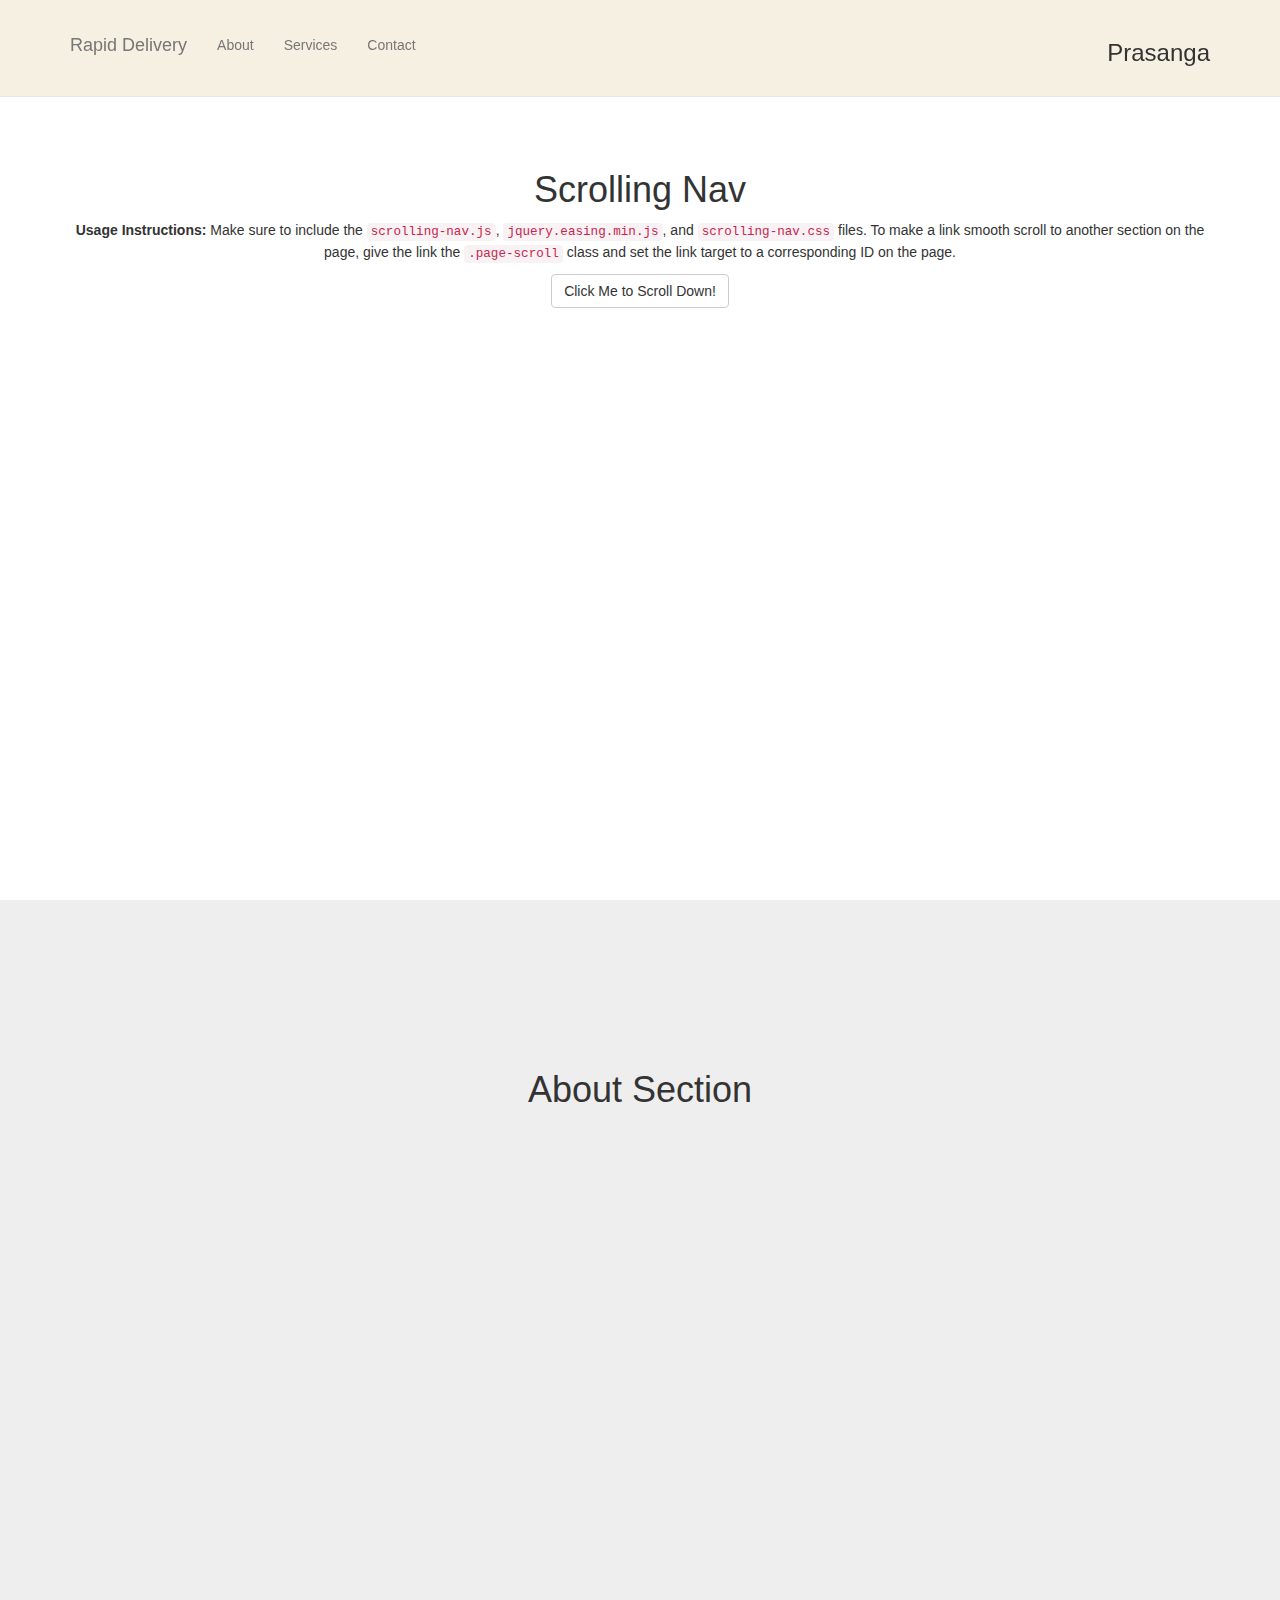
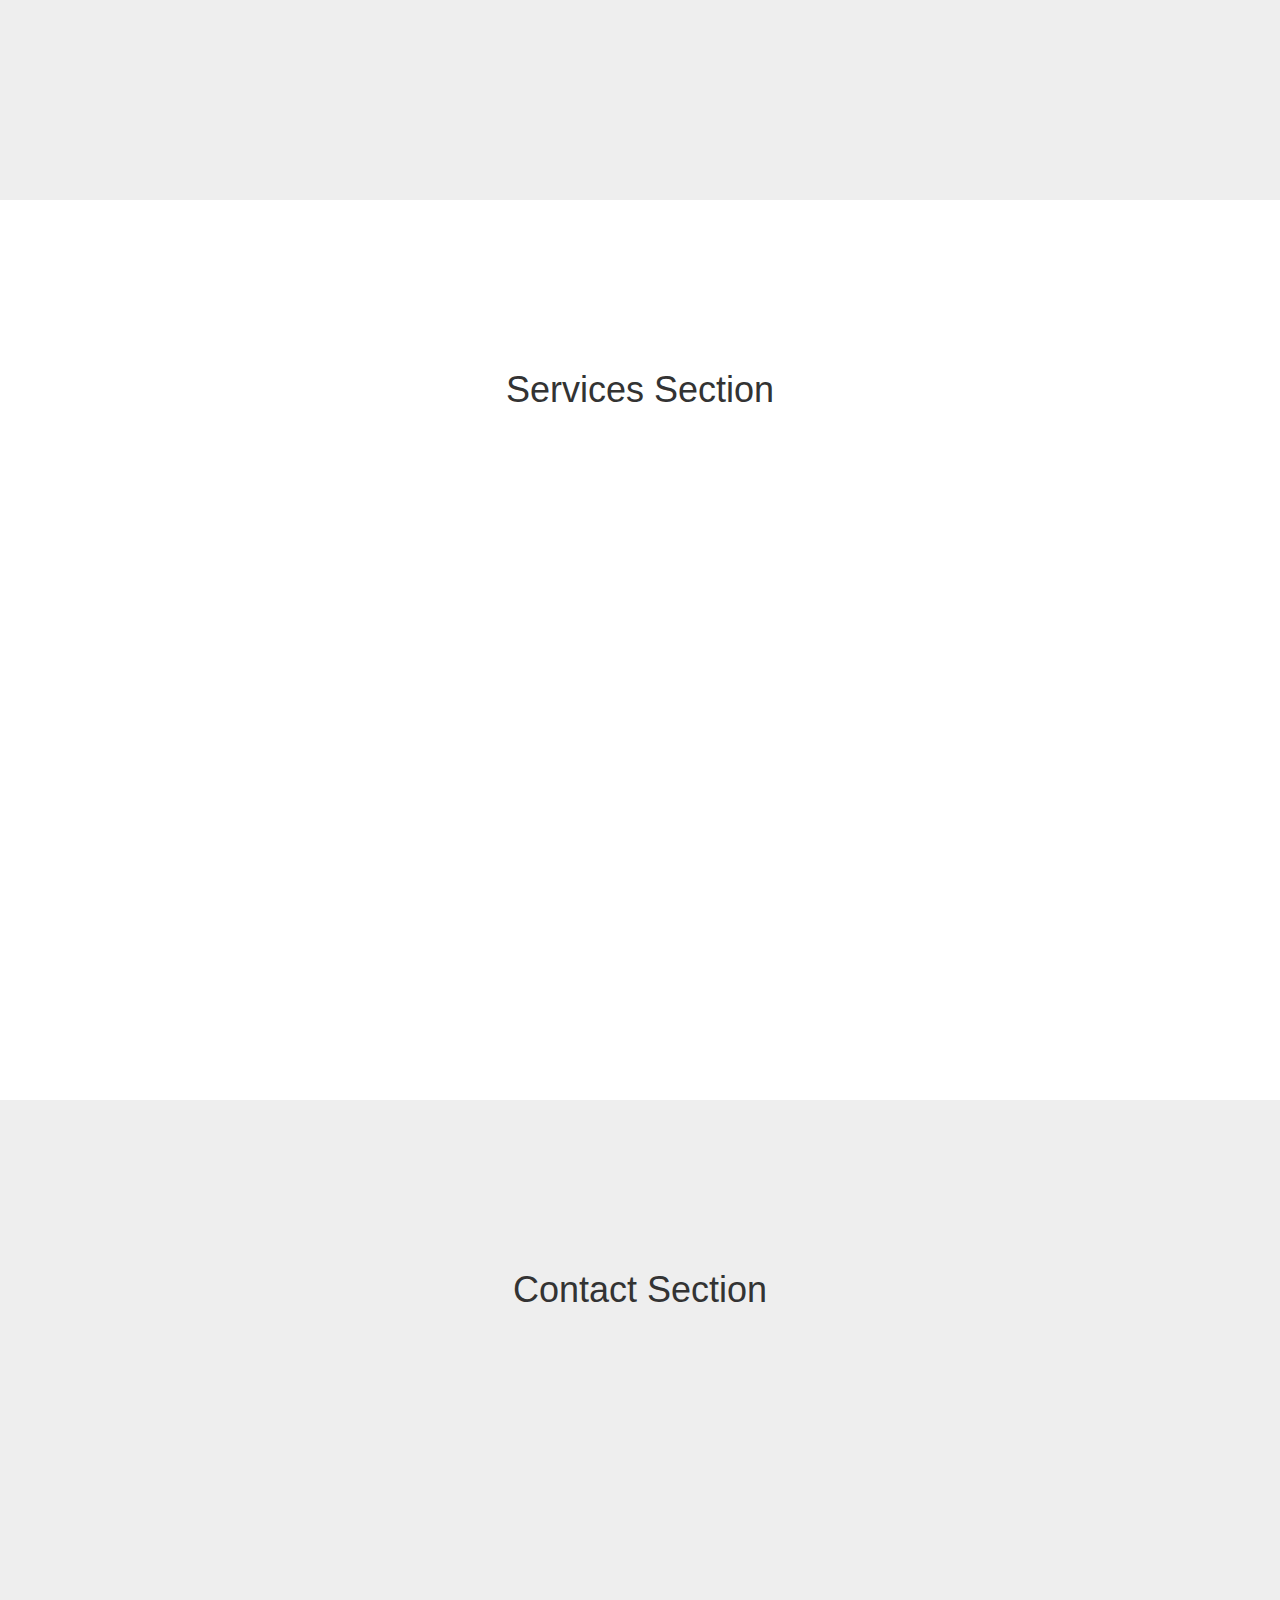
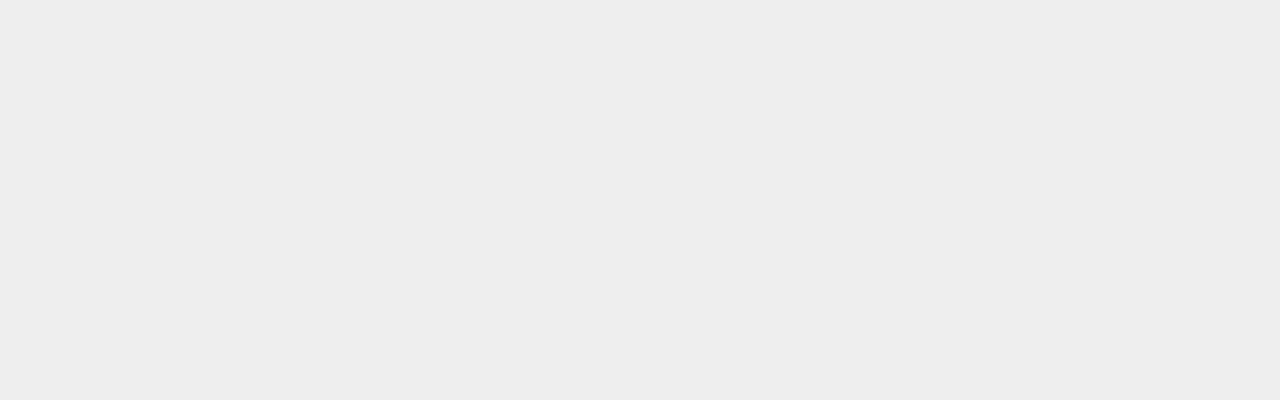
<file: RapidDelivery/nav.html>
<!DOCTYPE html>
<html lang="en">

<head>

    <meta charset="utf-8">
    <meta http-equiv="X-UA-Compatible" content="IE=edge">
    <meta name="viewport" content="width=device-width, initial-scale=1">
    <meta name="description" content="">
    <meta name="author" content="">

    <title>Scrolling Nav - Start Bootstrap Template</title>

    <!-- Bootstrap Core CSS -->
    <link href="css/bootstrap.min.css" rel="stylesheet">

    <!-- Custom CSS -->
    <link href="css/scrolling-nav.css" rel="stylesheet">

    <!-- HTML5 Shim and Respond.js IE8 support of HTML5 elements and media queries -->
    <!-- WARNING: Respond.js doesn't work if you view the page via file:// -->
    <!--[if lt IE 9]>
        <script src="https://oss.maxcdn.com/libs/html5shiv/3.7.0/html5shiv.js"></script>
        <script src="https://oss.maxcdn.com/libs/respond.js/1.4.2/respond.min.js"></script>
    <![endif]-->

</head>

<!-- The #page-top ID is part of the scrolling feature - the data-spy and data-target are part of the built-in Bootstrap scrollspy function -->

<body id="page-top" data-spy="scroll" data-target=".navbar-fixed-top">

    <!-- Navigation -->
    <nav class="navbar navbar-default navbar-fixed-top" role="navigation">
        <div class="container">
            <div class="navbar-header page-scroll">
                <button type="button" class="navbar-toggle" data-toggle="collapse" data-target=".navbar-ex1-collapse">
                    <span class="sr-only">Toggle navigation</span>
                    <span class="icon-bar"></span>
                    <span class="icon-bar"></span>
                    <span class="icon-bar"></span>
                </button>
                <a class="navbar-brand page-scroll" href="#page-top">Rapid Delivery</a>
            </div>

            <!-- Collect the nav links, forms, and other content for toggling -->
            <div class="collapse navbar-collapse navbar-ex1-collapse">
                <ul class="nav navbar-nav">
                    <!-- Hidden li included to remove active class from about link when scrolled up past about section -->
                    <li class="hidden">
                        <a class="page-scroll" href="#page-top"></a>
                    </li>
                    <li>
                        <a class="page-scroll" href="#about">About</a>
                    </li>
                    <li>
                        <a class="page-scroll" href="#services">Services</a>
                    </li>
                    <li>
                        <a class="page-scroll" href="#contact">Contact</a>
                    </li>
                </ul>
                <ul>
                <div class="userName">
                	<h3> Prasanga </h3> 
            </div>
            </ul>
            <!-- /.navbar-collapse -->
        </div>
        <!-- /.container -->
    </nav>

    <!-- Intro Section -->
    <section id="intro" class="intro-section">
        <div class="container">
            <div class="row">
                <div class="col-lg-12">
                    <h1>Scrolling Nav</h1>
                    <p><strong>Usage Instructions:</strong> Make sure to include the <code>scrolling-nav.js</code>, <code>jquery.easing.min.js</code>, and <code>scrolling-nav.css</code> files. To make a link smooth scroll to another section on the page, give the link the <code>.page-scroll</code> class and set the link target to a corresponding ID on the page.</p>
                    <a class="btn btn-default page-scroll" href="#about">Click Me to Scroll Down!</a>
                </div>
            </div>
        </div>
    </section>

    <!-- About Section -->
    <section id="about" class="about-section">
        <div class="container">
            <div class="row">
                <div class="col-lg-12">
                    <h1>About Section</h1>
                </div>
            </div>
        </div>
    </section>

    <!-- Services Section -->
    <section id="services" class="services-section">
        <div class="container">
            <div class="row">
                <div class="col-lg-12">
                    <h1>Services Section</h1>
                </div>
            </div>
        </div>
    </section>

    <!-- Contact Section -->
    <section id="contact" class="contact-section">
        <div class="container">
            <div class="row">
                <div class="col-lg-12">
                    <h1>Contact Section</h1>
                </div>
            </div>
        </div>
    </section>

    <!-- jQuery -->
    <script src="js/jquery.js"></script>

    <!-- Bootstrap Core JavaScript -->
    <script src="js/bootstrap.min.js"></script>

    <!-- Scrolling Nav JavaScript -->
    <script src="js/jquery.easing.min.js"></script>
    <script src="js/scrolling-nav.js"></script>

</body>

</html>
</file>
<file: RapidDelivery/css/scrolling-nav.css>
body {
    width: 100%;
    height: 100%;
}

html {
    width: 100%;
    height: 100%;
}

@media(min-width:767px) {
    .navbar {
        padding: 20px 0;
        -webkit-transition: background .5s ease-in-out,padding .5s ease-in-out;
        -moz-transition: background .5s ease-in-out,padding .5s ease-in-out;
        transition: background .5s ease-in-out,padding .5s ease-in-out;
		background:rgba(210,191,125,0.23);
		
    }

    .top-nav-collapse {
        padding: 0;
    }
}

.intro-section {
    height: 100%;
    padding-top: 150px;
    text-align: center;
    background: #fff;
}

.about-section {
    height: 100%;
    padding-top: 150px;
    text-align: center;
    background: #eee;
}

.services-section {
    height: 100%;
    padding-top: 150px;
    text-align: center;
    background: #fff;
}

.contact-section {
    height: 100%;
    padding-top: 150px;
    text-align: center;
    background: #eee;
}
.userName{
	text-align:right;
	
  /*  -webkit-transition: background .5s ease-in-out,padding .5s ease-in-out;
    -moz-transition: background .5s ease-in-out,padding .5s ease-in-out;
    transition: background .5s ease-in-out,padding .5s ease-in-out;*/
}
.welcomePane-img{
	background-image:url(../images/courier-services-2.jpg);
	width:731px;
	height:439px;
	display: block;
  	margin-left: auto;
 	margin-right: auto;
}
.logout input[type=submit]{
	width: 70px;
	height: 35px;
	background: #fff;
	border: 1px solid #a18d6c;
	cursor: pointer;
	border-radius: 2px;
	color: #a18d6c;
	font-family: 'Exo', sans-serif;
	font-size: 16px;
	font-weight: 400;
	padding: 6px;
	margin-top: 10px;
}

.logout input[type=submit]:hover{
	opacity: 0.8;
}

.logout input[type=submit]:active{
	opacity: 0.6;
}

.logout input[type=submit]:focus{
	outline: none;
}
</file>
